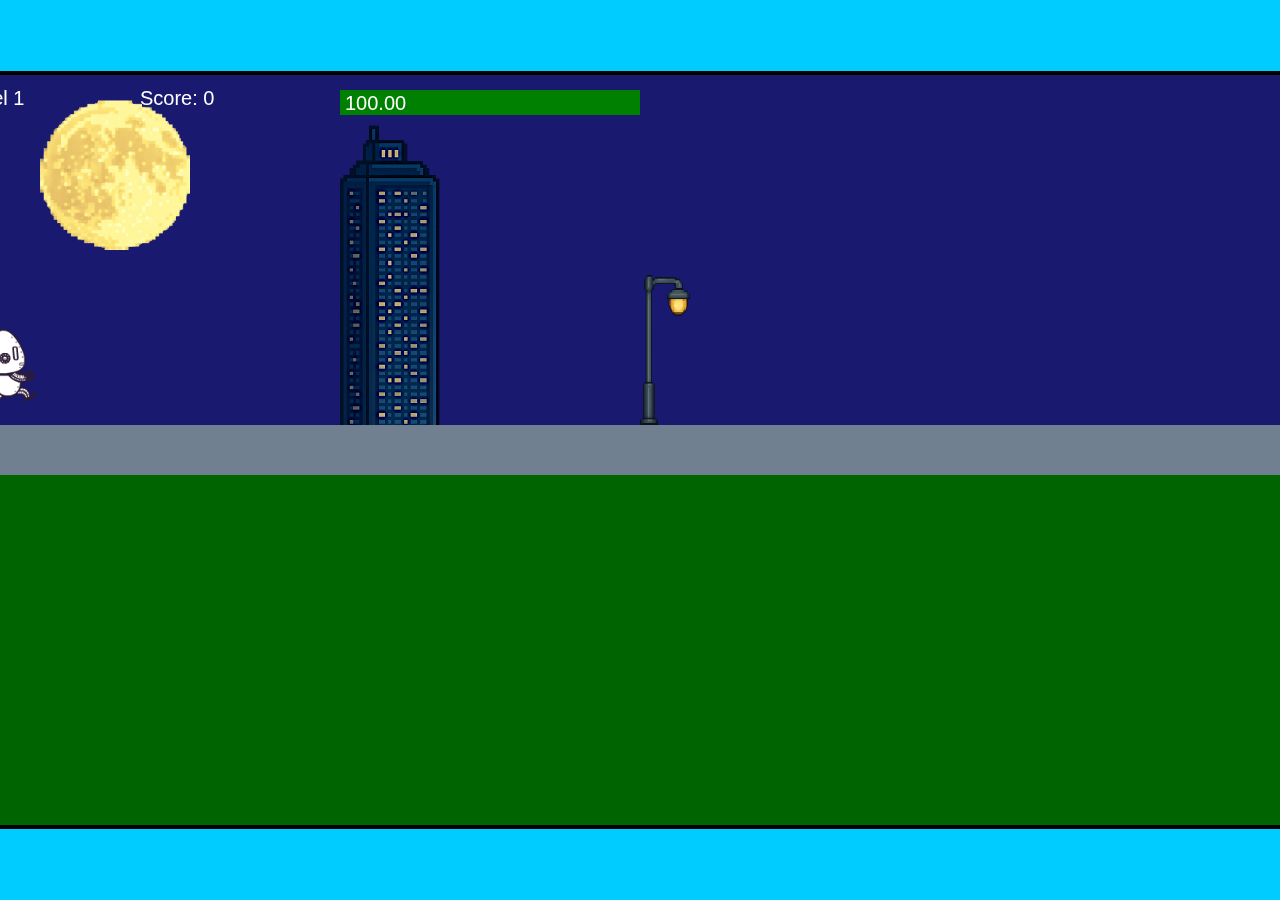
<file: fsd-projects/runtime/index.html>
<!DOCTYPE html>
<html lang="en">
  <head>
    <meta charset="UTF-8" />
    <meta name="viewport" content="width=device-width, initial-scale=1.0" />
    <title>Runtime Neo</title>
    <link rel="stylesheet" href="runtime.css" />
    <script src="https://code.jquery.com/jquery-3.1.0.js"></script>
    <script src="setup.js"></script>
    <script src="levels.js"></script>
    <script src="scenery.js"></script>
    <script src="student.js"></script>
    <script src="main.js"></script>
  </head>
  <body id="body">
    <canvas id="gameCanvas" width="1400" height="750"></canvas>
    <img id="player" src="images/halle.png" />
    <img id="projectile" src="images/projectile.png" />
    <img id="basicPlatform" src="images/interactable/basicPlatform.png" />
    <img id="spikes" src="images/interactable/spikes.png" />
    <img id="bug" src="images/interactable/bug.png" />
    <img id="healthUp" src="images/interactable/healthUp.png" />
    <img id="flag" src="images/interactable/flag.png" />
    <img id="moon" src="images/backgrounds/moon.png" />
    <img id="building" src="images/backgrounds/building.png" />
    <img id="lamp" src="images/backgrounds/lamp.png" />
  </body>
</html>
</file>
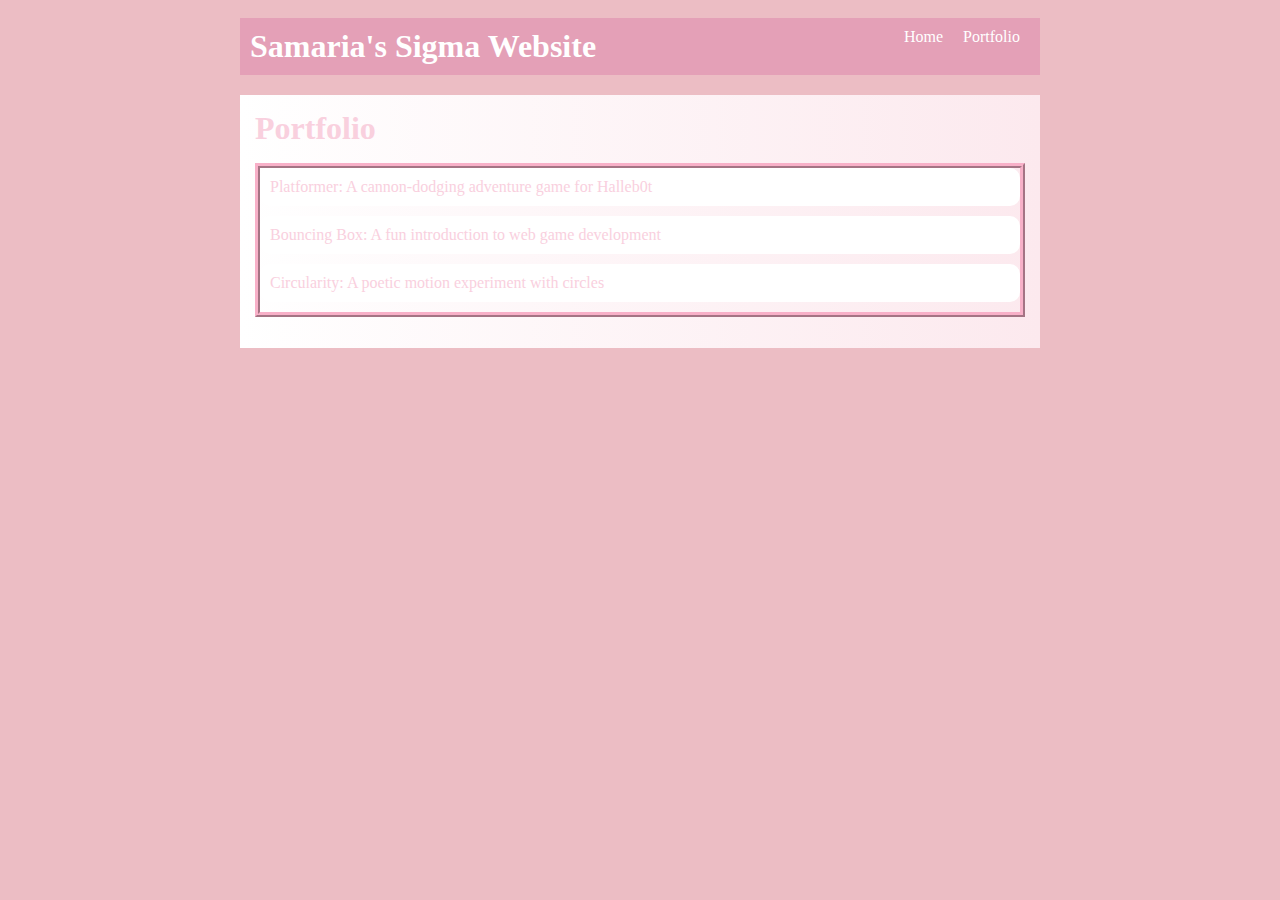
<file: portfolio.html>
<!DOCTYPE html>
<html>
  <head>
    <title>Samaria's Sigma Website</title>
    <link rel="stylesheet" href="style.css" />
  </head>

  <body>
    <!-- All content goes here -->
    <div id="all-contents">
      <nav>
        <h1>Samaria's Sigma Website</h1>
        <ul id="nav-ul">
            <li class="nav-li">
                <a href="index.html">Home</a>
            </li>
            <li class="nav-li">
                <a href="portfolio.html">Portfolio</a>
            </li>
        </ul>
      </nav>
      <main>
        <div class="content">
            <h1>Portfolio</h1>
            <ul id="portfolio">
                <li>
                    <a href="fsd-projects/platformer/">Platformer: A cannon-dodging adventure game for Halleb0t</a>
                </li>
                <li>
                    <a href="fsd-projects/bouncing-box/">Bouncing Box: A fun introduction to web game development</a>
                </li>
                <li>
                    <a href="fsd-projects/circularity/">Circularity: A poetic motion experiment with circles</a>
                </li>
            </ul>
        </div>
      </main>
    </div>
  </body>
</html>
</file>
<file: fsd-projects/runtime/runtime.css>
/* runtime.css */
/* Styles for Runtime Neo auto-runner game */

img {
  display: none;
}

#gameCanvas {
  position: absolute;
  border: 4px solid #000;
  top: 50%;
  left: 50%;
  transform: translate(-50%, -50%);
}

body {
  margin: 0;
  background-color: #00ccff;
  font-family: Arial, sans-serif;
  text-align: center;
  overflow: hidden;
}
</file>
<file: style.css>
body {
    background: #ECBDC4;
    color: #F9D0DE;
    padding: 10px;
    font-family: Garamond;
}

#all-contents {
    max-width: 800px;
    margin: auto;
}

/* navigation menu */
nav {
    background: #E4A0B7;
    margin: 0 auto;
    display: flex;
    padding: 10px;
    margin-bottom: 20;
}

h1 {
    display: flex;
    align-items: center;
    color: white;
    flex: 1;
    margin: 0;
}

#nav-ul {
    list-style-type: none;
    margin: 0;
    padding: 0;
    display: flex;
}

.nav-li {
    display: inline-block;
    padding: 0 10px;
}

a {
    text-decoration: none;
    color: #fff;
}

/* main container area beneath menu */
main {
    background: linear-gradient(-90deg,  #ffffff, #fce9ee, #ffffff); /* Added 3rd color for seamless loop */
    background-size: 200% auto; /* 1. Must be larger than container */
    display: flex;
    margin-top: 20px;
    animation: text-shine 3s linear infinite;
}

@keyframes text-shine {
    0% { background-position: 0% 50%; }
    100% { background-position: 200% 50%; } /* 2. Move the position */
}

.sidebar {
    margin-right: 25px;
    padding: 10px;
}

.sidebar-img {
    width: 200px;
    border-width: 5px;
    border-style: solid;
    border-color: #F8B0C8;
}

.content {
    flex: 1;
    padding: 15px;
}

/* interests section styles */
#interests {
    border-width: 5px;
    border-style: inset;
    border-color: #F8B0C8;
    border-radius: 10px 30px;
    padding: 10px;
}

h2, h3 {
    margin: 0px;
}

/* Portfolio styles */
.content h1 {
  color: #F9D0DE;
}

#portfolio {
  list-style-type: none;
  padding-left: 0;
  border-width: 5px;
  border-style: ridge;
  border-color: #F8B0C8;
}

#portfolio li {
  background: #fff;
  padding: 10px;
  border-radius: 10px;
  margin-bottom: 10px;
}

#portfolio li:hover {
  background: #eee;
}

#portfolio a {
  text-decoration: none;
  color: #F9D0DE;
}

/* responsive web design */
@media screen and (min-width: 120px) and (max-width: 1080px) {
  main {
    height: 100ch;
    zoom: 1.5;
    display: grid;
  }

  h1 {
    font-size: 44px;
  }

  h2 {
    font-size: 42px;
  }

  h3 {
    font-size: 36px;
  }

  #all-contents {
    height: 100ch;
    margin: none;
  }

  a {
    font-size: 42px;
  }

  .sidebar {
    margin-right: 0px;
    justify-content: center;
    align-items: center;
  }

  .sidebar-img {
    width: 100%;
  }

  p,
  li {
    font-size: 24px;
  }

  .content {
    align-content: center;
    justify-content: center;
  }
}
.overlay-gif {
    position: fixed;   /* Locks it to the browser window */
    top: 0;
    left: 0;
    width: 100vw;      /* Full screen width */
    height: 100vh;     /* Full screen height */
    object-fit: cover; /* Keeps it from stretching weirdly */
    z-index: 9999;     /* Keeps it above every other element */
    pointer-events: none; /* ALLOWS you to click buttons behind the gif */
    opacity: 0.4;      /* Makes it look like a subtle light effect */
}
</file>
